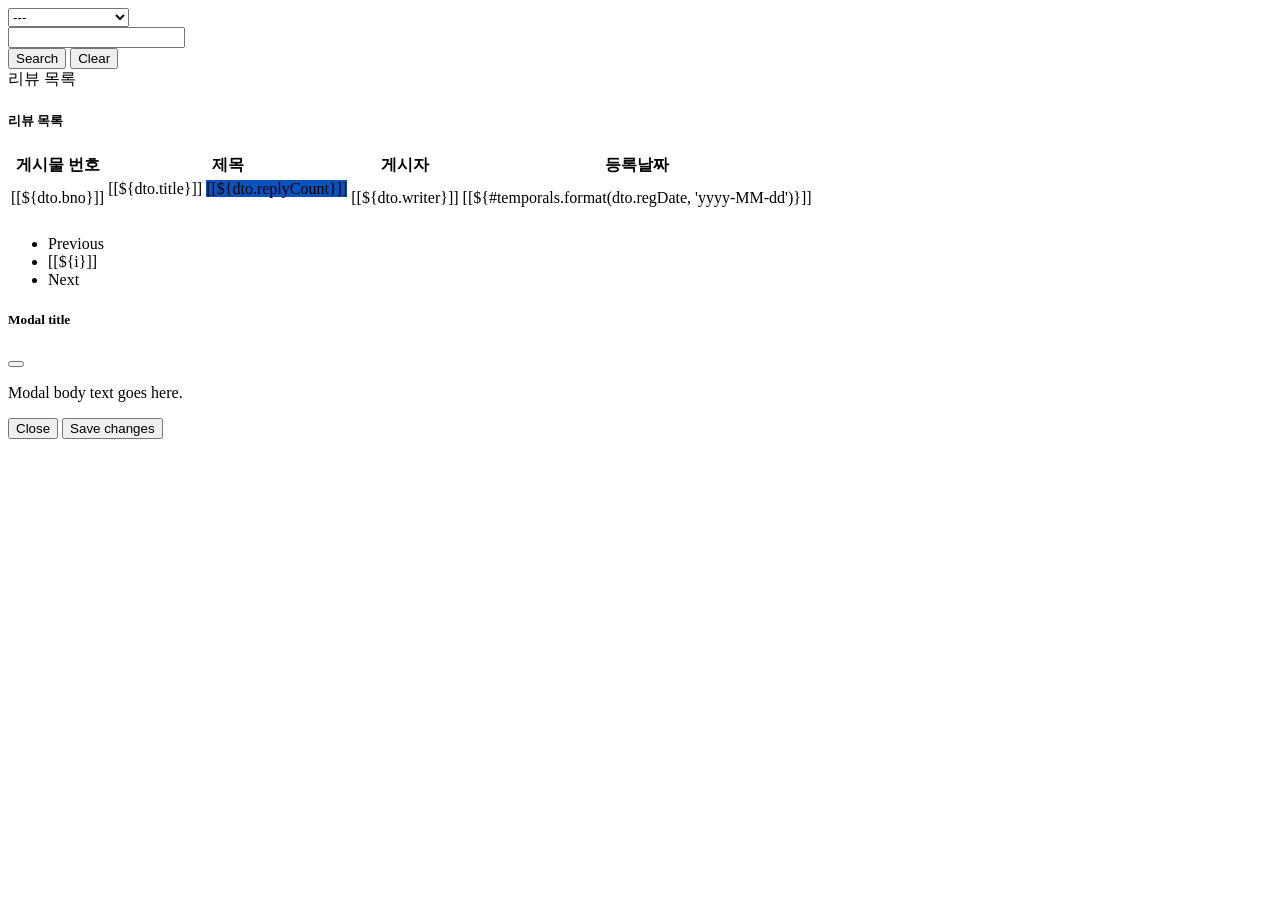
<file: src/main/resources/templates/board/list.html>
<!DOCTYPE html>
<html xmlns:th="http://www.thymeleaf.org"
      xmlns:layout="http://www.ultraq.net.nz/thymeleaf/layout"
      layout:decorate="~{layout/basic.html}">

<div layout:fragment="content">

    <div class="row mt-3">
        <form action="/board/list" method="get">
            <div class="col">
                <input type="hidden" name="size" th:value="${pageRequestDTO.size}">
                <div class="input-group">
                    <div class="input-group-prepend">
                        <select class="form-select" name="type">
                            <option value="">---</option>
                            <option value="t" th:selected="${pageRequestDTO.type =='t'}">제목</option>
                            <option value="c" th:selected="${pageRequestDTO.type =='c'}">내용</option>
                            <option value="w" th:selected="${pageRequestDTO.type =='w'}">작성자</option>
                            <option value="tc" th:selected="${pageRequestDTO.type =='tc'}">제목 내용</option>
                            <option value="tcw" th:selected="${pageRequestDTO.type =='tcw'}">제목 내용 작성자</option>
                        </select>
                    </div>
<!--                    <div class="input-group-prepend">-->
<!--                        <select class="form-select" name="location">-->
<!--                            <option value="">-&#45;&#45;</option>-->
<!--                            <option value="t" th:selected="${pageRequestDTO.type =='seoul'}">서울</option>-->
<!--                            <option value="c" th:selected="${pageRequestDTO.type =='c'}">경기도</option>-->
<!--                            <option value="w" th:selected="${pageRequestDTO.type =='w'}">강원도</option>-->
<!--                            <option value="tc" th:selected="${pageRequestDTO.type =='tc'}">인천</option>-->
<!--                            <option value="tcw" th:selected="${pageRequestDTO.type =='tcw'}">충청북도</option>-->
<!--                            <option value="tcw" th:selected="${pageRequestDTO.type =='tcw'}">충청남도</option>-->
<!--                            <option value="tcw" th:selected="${pageRequestDTO.type =='tcw'}">전라북도</option>-->
<!--                            <option value="tcw" th:selected="${pageRequestDTO.type =='tcw'}">전라남도</option>-->
<!--                            <option value="tcw" th:selected="${pageRequestDTO.type =='tcw'}">경상북도</option>-->
<!--                            <option value="tcw" th:selected="${pageRequestDTO.type =='tcw'}">경상남도</option>-->
<!--                            <option value="tcw" th:selected="${pageRequestDTO.type =='tcw'}">세종특별자치시</option>-->
<!--                            <option value="tcw" th:selected="${pageRequestDTO.type =='tcw'}">제주특별자치도</option>-->
<!--                        </select>-->
<!--                    </div>-->
                    <input type="text" class="form-control" name="keyword" th:value="${pageRequestDTO.keyword}">
                    <div class="input-group-append">
                        <button class="btn btn-outline-secondary searchBtn" type="submit">Search</button>
                        <button class="btn btn-outline-secondary clearBtn" type="button">Clear</button>
                    </div>
                </div>
            </div>
        </form>
    </div>


    <div class="row mt-3">
        <div class="col">

            <div class="card">
                <div class="card-header">
                    리뷰 목록
                </div>
                <div class="card-body" >
                    <h5 class="card-title">리뷰 목록</h5>

                    <table class="table">
                        <thead>
                        <tr>
                            <th scope="col">게시물 번호</th>
                            <th scope="col">제목</th>
                            <th scope="col">게시자</th>
                            <th scope="col">등록날짜</th>
                        </tr>
                        </thead>

                        <tbody th:with="link = ${pageRequestDTO.getLink()}">
                        <tr th:each="dto:${responseDTO.dtoList}"  >
                            <td>[[${dto.bno}]]</td>
                            <td>
                                <a th:href="|@{/board/read(bno =${dto.bno})}&${link}|" class="text-decoration-none"> [[${dto.title}]] </a>
                                <span class="badge progress-bar-success" style="background-color: #0a53be">[[${dto.replyCount}]]</span>
                                <div th:if="${dto.boardImages != null && dto.boardImages.size() > 0}">
                                    <img style="width:100px" th:each="boarImage: ${dto.boardImages}" th:src="|/view/s_${boarImage.uuid}_${boarImage.fileName}|">
                                </div>
                            </td>
                            <td>[[${dto.writer}]]</td>
                            <td>[[${#temporals.format(dto.regDate, 'yyyy-MM-dd')}]]</td>
                        </tr>
                        </tbody>


                    </table>

                    <div class="float-end">
                        <ul class="pagination flex-wrap">

                            <li class="page-item" th:if="${responseDTO.prev}">
                                <a class="page-link" th:data-num="${responseDTO.start -1}">Previous</a>
                            </li>

                            <th:block th:each="i: ${#numbers.sequence(responseDTO.start, responseDTO.end)}">
                                <li th:class="${responseDTO.page == i}?'page-item active':'page-item'" >
                                    <a class="page-link"  th:data-num="${i}">[[${i}]]</a>
                                </li>
                            </th:block>

                            <li class="page-item" th:if="${responseDTO.next}">
                                <a class="page-link"  th:data-num="${responseDTO.end + 1}">Next</a>
                            </li>
                        </ul>
                    </div>


                </div><!--end card body-->
            </div><!--end card-->
        </div><!-- end col-->
    </div><!-- end row-->

    <div class="modal" tabindex="-1">
        <div class="modal-dialog">
            <div class="modal-content">
                <div class="modal-header">
                    <h5 class="modal-title">Modal title</h5>
                    <button type="button" class="btn-close" data-bs-dismiss="modal" aria-label="Close"></button>
                </div>
                <div class="modal-body">
                    <p>Modal body text goes here.</p>
                </div>
                <div class="modal-footer">
                    <button type="button" class="btn btn-secondary" data-bs-dismiss="modal">Close</button>
                    <button type="button" class="btn btn-primary">Save changes</button>
                </div>
            </div>
        </div>
    </div>


</div>


<script layout:fragment="script" th:inline="javascript">

    document.querySelector(".pagination").addEventListener("click", function (e) {
        e.preventDefault()
        e.stopPropagation()

        const target = e.target

        if(target.tagName !== 'A') {
            return
        }

        const num = target.getAttribute("data-num")

        const formObj = document.querySelector("form")

        formObj.innerHTML += `<input type='hidden' name='page' value='${num}'>`

        formObj.submit();

    },false)

    document.querySelector(".clearBtn").addEventListener("click", function (e){
        e.preventDefault()
        e.stopPropagation()

        self.location ='/board/list'

    },false)

    //show modal
    const result = [[${result}]]

    const modal = new bootstrap.Modal(document.querySelector(".modal"))

    if(result){
        modal.show()
    }



</script>
</file>
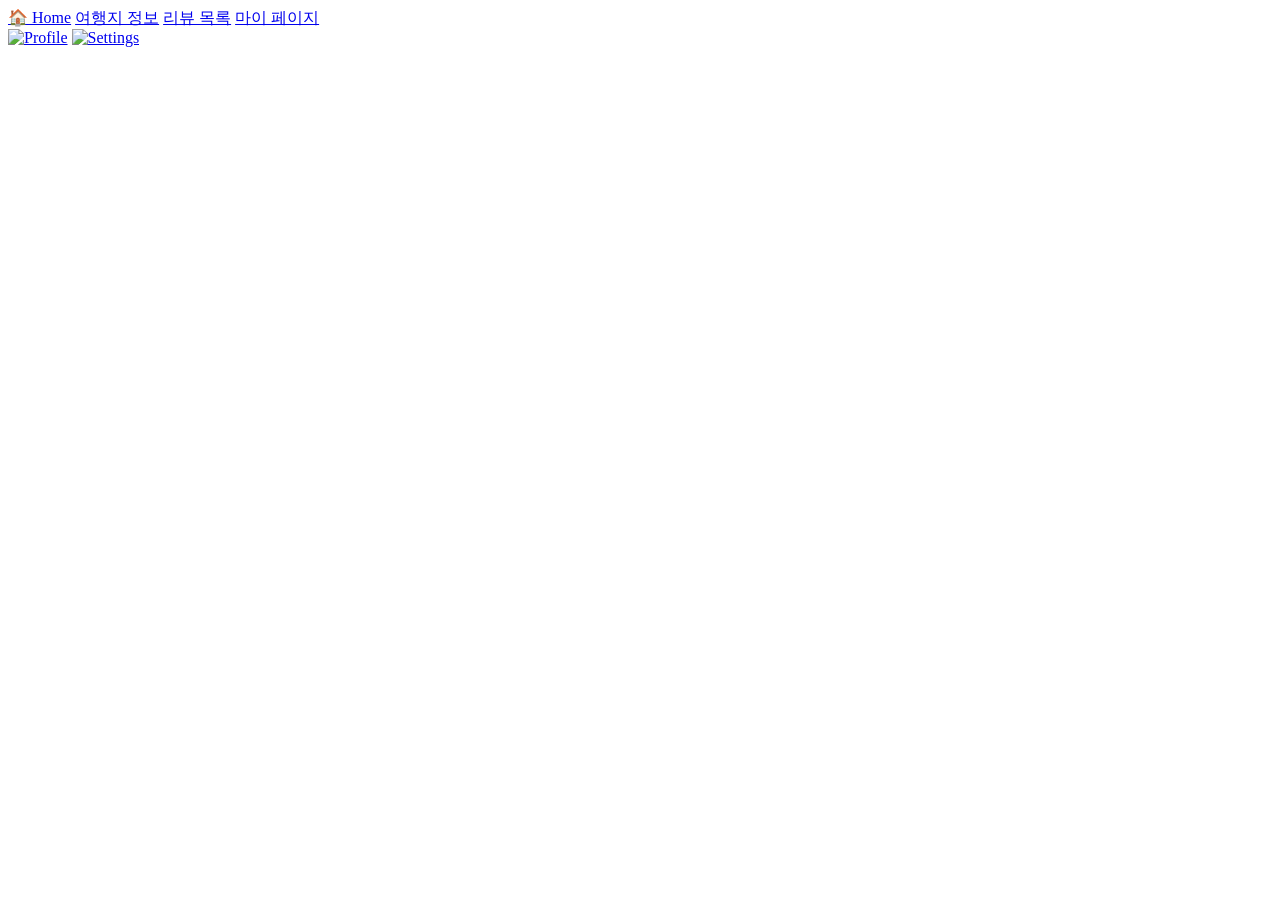
<file: src/main/resources/templates/layout/basic.html>
<!DOCTYPE html>
<html xmlns:layout="http://www.ultraq.net.nz/thymeleaf/layout"
      xmlns:th="http://www.thymeleaf.org">

<head>
    <meta charset="utf-8" />
    <meta name="viewport" content="width=device-width, initial-scale=1, shrink-to-fit=no" />
    <meta name="description" content="" />
    <meta name="author" content="" />
    <title>Simple Sidebar - Start Bootstrap Template</title>
    <!-- Favicon-->
    <link rel="icon" type="image/x-icon" th:href="@{/assets/favicon.ico}" />
    <!-- Core theme CSS (includes Bootstrap)-->
    <link th:href="@{/css/styles.css}" rel="stylesheet" />
</head>
<body>
<div class="d-flex" id="wrapper">
    <!-- Page content wrapper-->
    <div id="page-content-wrapper">
        <div id="layout-container"></div>
        <div class="header">
            <a class="header-item" href="/main">🏠 Home</a>
            <a class="header-item" href="/place/list">여행지 정보</a>
            <a class="header-item" href="/board/list">리뷰 목록</a>
            <a class="header-item" href="#">마이 페이지</a>
            <div class="header-icons">
                <a href="profile.html"><img th:src="@{/assets/user.jpg}" alt="Profile" class="icon"></a>
                <a href="settings.html"><img th:src="@{/assets/setting.jpg}" alt="Settings" class="icon"></a>
            </div>
        </div>
        <!-- Page content-->
        <div class="container-fluid" layout:fragment="content">
        </div>
    </div>
</div>
</body>
</html>
</file>
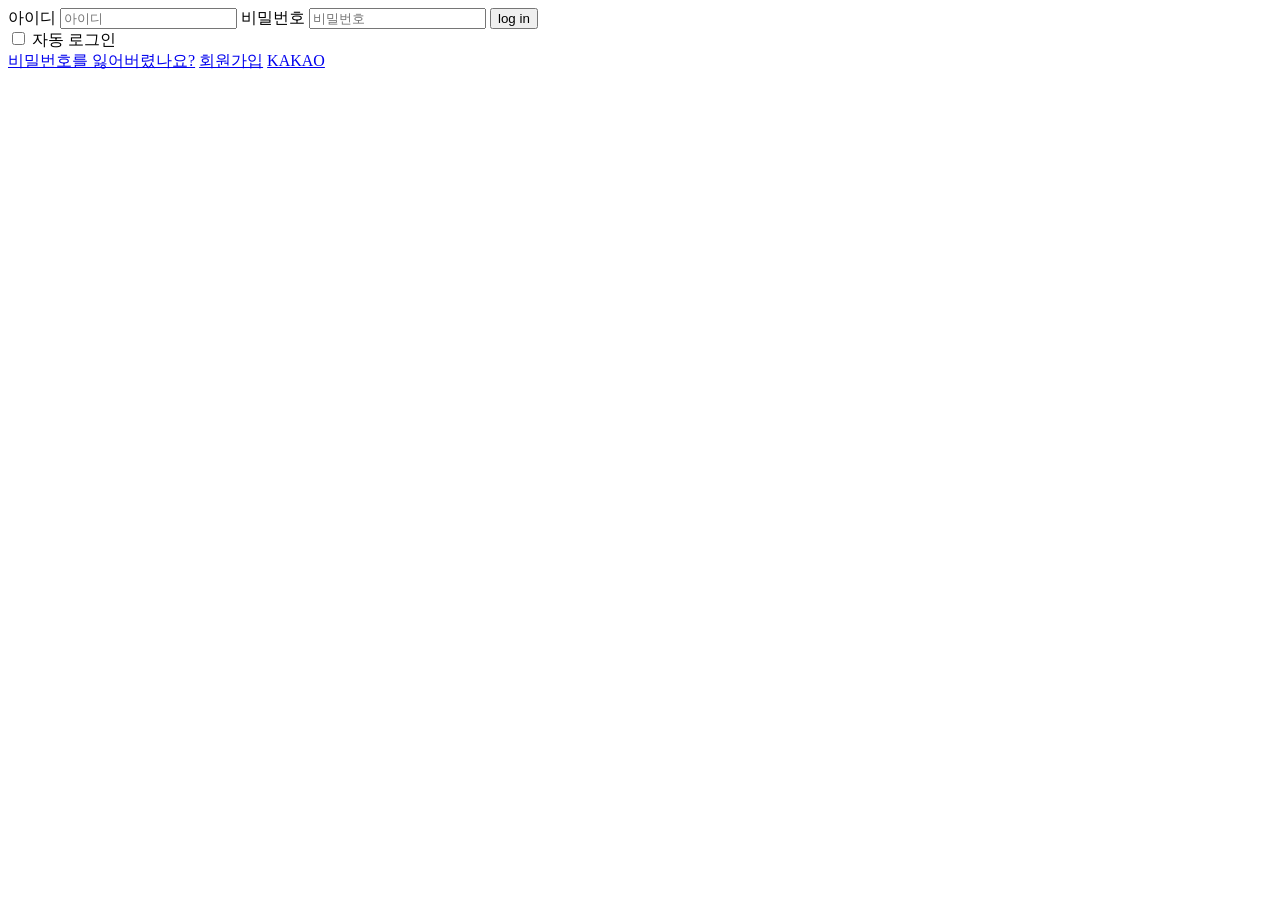
<file: src/main/resources/templates/member/login.html>
<!DOCTYPE html>
<html lang="ko"
      xmlns:th="http://www.thymeleaf.org"
      xmlns:sec="http://www.thymeleaf.org/thymeleaf-extras-springsecurity5"
      xmlns:layout="http://www.ultraq.net.nz/thymeleaf/layout"
      layout:decorate="~{layout/basic.html}">

<head>
  <meta charset="UTF-8">
  <meta name="viewport" content="width=device-width, initial-scale=1.0">
  <link rel="stylesheet" th:href="@{css/styles.css}">
  <title>로그인 페이지</title>
</head>
<body>
<div layout:fragment="content">
  <form id = "registerFrom" action="/member/login" method="post">
  <div class="container">
    <div class="login-form">
      <label for="id">아이디</label>
      <input type="text" id="id" name="username" placeholder="아이디">
      <label for="password">비밀번호</label>
      <input type="password" id="password" name="password" placeholder="비밀번호">
      <button type="submit">log in</button>
      <div class="input-group mb-3 ">
        <input class="form-check-input" type="checkbox" name="remember-me">
        <label class="form-check-label">
          자동 로그인
        </label>
      </div>
      <div class="login-links">
        <a href="#">비밀번호를 잃어버렸나요?</a>
        <a href="/member/join">회원가입</a>
        <a href="/oauth2/authorization/kakao">KAKAO</a>
      </div>
    </div>
    <div class="login-image"></div>
  </div>
  </form>
</div>
<script src="https://cdn.jsdelivr.net/npm/bootstrap@5.1.1/dist/js/bootstrap.bundle.min.js"></script>
<!-- Core theme JS-->
<script th:src="@{/js/scripts.js}"></script>

</body>
</file>
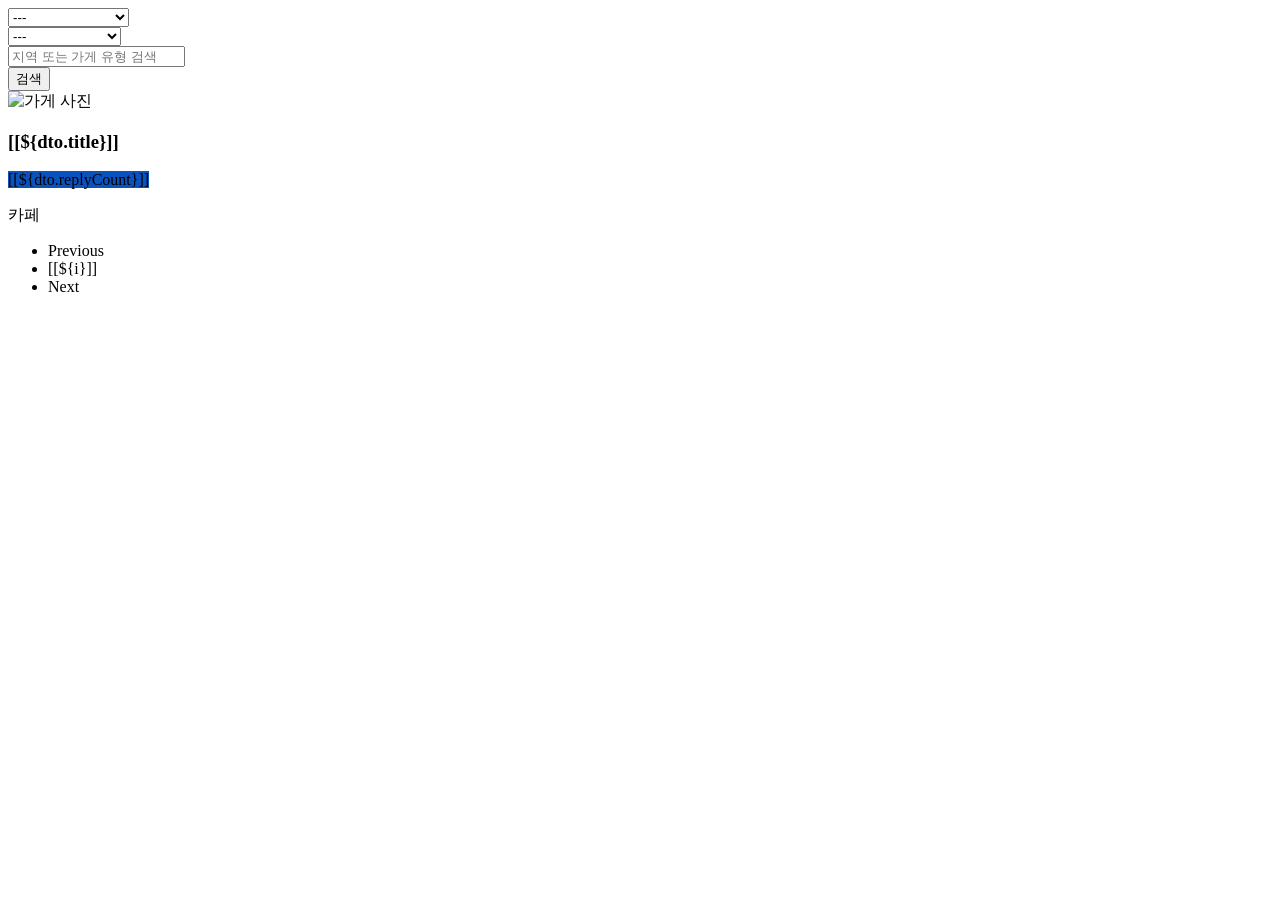
<file: src/main/resources/templates/place/list.html>
<!DOCTYPE html>
<html xmlns:th="http://www.thymeleaf.org"
      xmlns:layout="http://www.ultraq.net.nz/thymeleaf/layout"
      layout:decorate="~{layout/basic.html}">
<head>
    <title>여행지 정보</title>
</head>
<div layout:fragment="content">
    <form action="/place/list" method="get">
        <input type="hidden" name="size" th:value="${pageRequestDTO.size}">
        <div class="search-bar">
            <div class="form-group">
                <select class="form-select" name="type">
                    <option value="">---</option>
                    <option value="t" th:selected="${pageRequestDTO.type =='t'}">제목</option>
                    <option value="c" th:selected="${pageRequestDTO.type =='c'}">내용</option>
                    <option value="w" th:selected="${pageRequestDTO.type =='w'}">작성자</option>
                    <option value="tc" th:selected="${pageRequestDTO.type =='tc'}">제목 내용</option>
                    <option value="tcw" th:selected="${pageRequestDTO.type =='tcw'}">제목 내용 작성자</option>
                </select>
            </div>
            <div class="form-group">
                <select class="form-select" name="location">
                    <option value="">---</option>
                    <option value="seoul" th:selected="${pageRequestDTO.local =='seoul'}">서울</option>
                    <option value="gg" th:selected="${pageRequestDTO.local =='gg'}">경기도</option>
                    <option value="gwd" th:selected="${pageRequestDTO.local =='gwd'}">강원도</option>
                    <option value="incheon" th:selected="${pageRequestDTO.local =='inch'}">인천</option>
                    <option value="chungbuk" th:selected="${pageRequestDTO.local =='chb'}">충청북도</option>
                    <option value="chungnam" th:selected="${pageRequestDTO.local =='chn'}">충청남도</option>
                    <option value="jeonbuk" th:selected="${pageRequestDTO.local =='jnb'}">전라북도</option>
                    <option value="jeonnam" th:selected="${pageRequestDTO.local =='jnn'}">전라남도</option>
                    <option value="gb" th:selected="${pageRequestDTO.local =='gb'}">경상북도</option>
                    <option value="gn" th:selected="${pageRequestDTO.local =='gn'}">경상남도</option>
                    <option value="sejong" th:selected="${pageRequestDTO.local =='sj'}">세종특별자치시</option>
                    <option value="jeju" th:selected="${pageRequestDTO.local =='jj'}">제주특별자치도</option>
                </select>
            </div>
            <input type="text" placeholder="지역 또는 가게 유형 검색" class="form-control" name="keyword" th:value="${pageRequestDTO.keyword}">
            <div class="input-group-append">
                <button class="btn btn-outline-secondary searchBtn" type="submit">검색</button>
            </div>
        </div>
    </form>
    <div class="store-grid" th:with="link = ${pageRequestDTO.getLink()}">
        <div class="store-card" th:each="dto:${responseDTO.dtoList}">
            <div th:if="${dto.placeImages != null && dto.placeImages.size() > 0}">
                <img alt="가게 사진" style="width:100px" th:each="placeImage: ${dto.placeImages}" th:src="|/view/s_${placeImage.uuid}_${placeImage.fileName}|">
            </div>
            <h3><a th:href="|@{/place/read(bno =${dto.bno})}&${link}|" class="text-decoration-none"> [[${dto.title}]] </a></h3>
            <span class="badge progress-bar-success" style="background-color: #0a53be">[[${dto.replyCount}]]</span>
            <p>카페</p>
        </div>
    </div>
    <div class="float-end">
        <ul class="pagination flex-wrap">
            <li class="page-item" th:if="${responseDTO.prev}">
                <a class="page-link" th:data-num="${responseDTO.start -1}">Previous</a>
            </li>
            <th:block th:each="i: ${#numbers.sequence(responseDTO.start, responseDTO.end)}">
                <li th:class="${responseDTO.page == i}?'page-item active':'page-item'" >
                    <a class="page-link"  th:data-num="${i}">[[${i}]]</a>
                </li>
            </th:block>
            <li class="page-item" th:if="${responseDTO.next}">
                <a class="page-link"  th:data-num="${responseDTO.end + 1}">Next</a>
            </li>
        </ul>
    </div>
<!--    <div class="modal" tabindex="-1">-->
<!--        <div class="modal-dialog">-->
<!--            <div class="modal-content">-->
<!--                <div class="modal-header">-->
<!--                    <h5 class="modal-title">Modal title</h5>-->
<!--                    <button type="button" class="btn-close" data-bs-dismiss="modal" aria-label="Close"></button>-->
<!--                </div>-->
<!--                <div class="modal-body">-->
<!--                    <p>Modal body text goes here.</p>-->
<!--                </div>-->
<!--                <div class="modal-footer">-->
<!--                    <button type="button" class="btn btn-secondary" data-bs-dismiss="modal">Close</button>-->
<!--                    <button type="button" class="btn btn-primary">Save changes</button>-->
<!--                </div>-->
<!--            </div>-->
<!--        </div>-->
<!--    </div>-->
</div>


<script layout:fragment="script" th:inline="javascript">
    document.querySelector(".pagination").addEventListener("click", function (e) {
        e.preventDefault()
        e.stopPropagation()

        const target = e.target

        if(target.tagName !== 'A') {
            return
        }

        const num = target.getAttribute("data-num")

        const formObj = document.querySelector("form")

        formObj.innerHTML += `<input type='hidden' name='page' value='${num}'>`

        formObj.submit();

    },false)

    document.querySelector(".clearBtn").addEventListener("click", function (e){
        e.preventDefault()
        e.stopPropagation()

        self.location ='/place/list'

    },false)

    //show modal
    const result = [[${result}]]

    const modal = new bootstrap.Modal(document.querySelector(".modal"))

    if(result){
        modal.show()
    }
</script>
</file>
